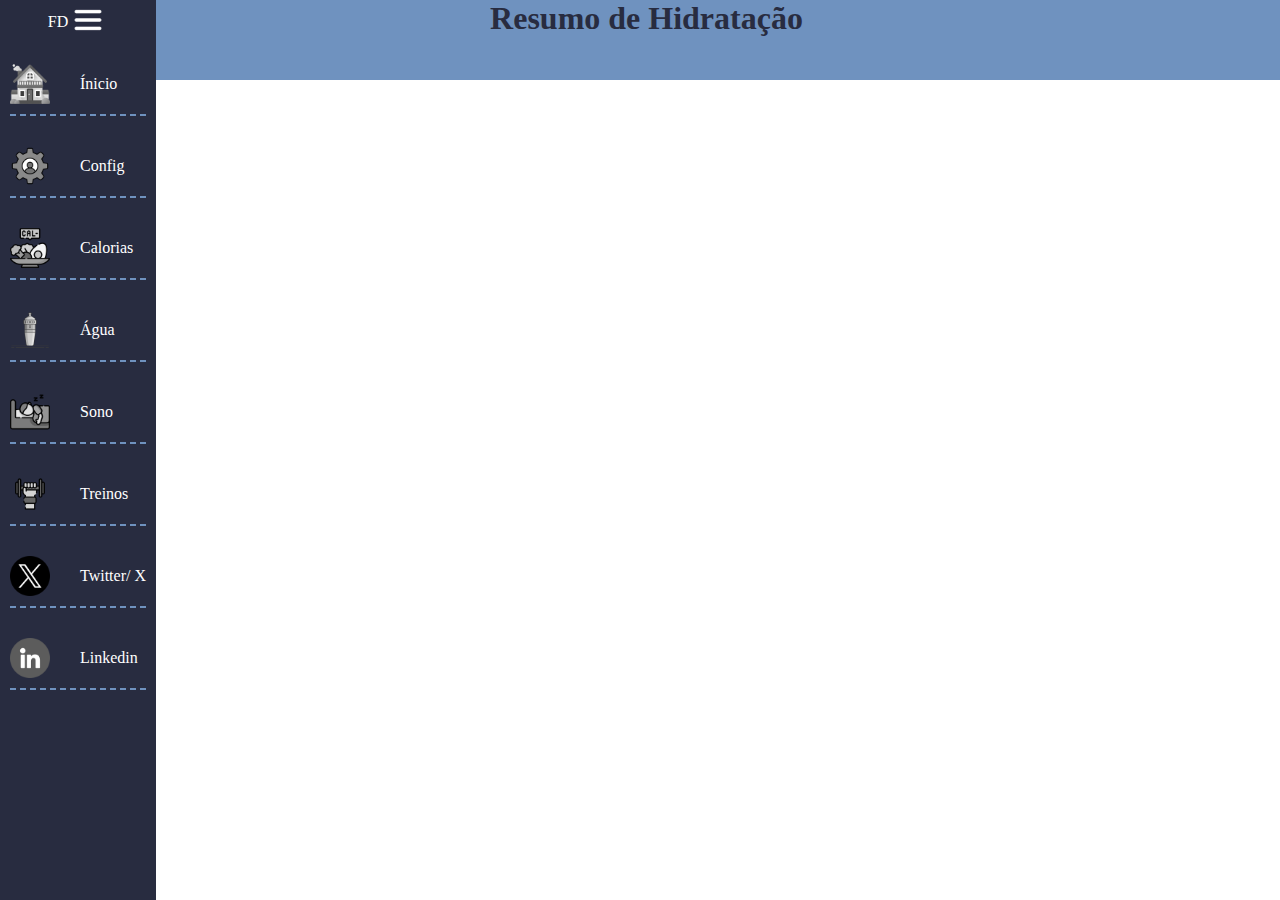
<file: FitLife_/agua.html>
<!DOCTYPE html>
<html lang="en">
  <head>
    <meta charset="UTF-8" />
    <meta name="viewport" content="width=device-width, initial-scale=1.0" />
    <title>Água</title>
    <link rel="stylesheet" href="./styles.css" />
  </head>
  <body>
    <main>
      <input type="checkbox" name="menu" id="menu" />
      <article id="sidebar">
        <div id="container-sidebar">
          <div id="menu-sidebar">
            <p>FD</p>
            <p>Fitness Dashboard</p>
            <label for="menu">
              <img src="./icones/menu.png" alt="" />
            </label>
          </div>

          <a href="">
            <img src="./icones/mansion.png" alt="" />
            Ínicio
          </a>

          <a href="">
            <img src="./icones/config.png" alt="" />
            Config
          </a>

          <a href="">
            <img src="./icones/calories.png" alt="" />
            Calorias
          </a>

          <a href="">
            <img src="./icones/bottle.png" alt="" />
            Água
          </a>

          <a href="">
            <img src="./icones/sleeping.png" alt="" />
            Sono
          </a>

          <a href="">
            <img src="./icones/treino.png" alt="" />
            Treinos
          </a>

          <a href="https://www.twitter.com">
            <img src="./icones/twitter.png" alt="" />
            Twitter/ X
          </a>

          <a href="https://www.linkedin.com">
            <img src="./icones/linkedin.png" alt="" />
            Linkedin
          </a>
        </div>
      </article>

      <div id="container-main">
        <header>
          <h1>Resumo de Hidratação</h1>
        </header>
      </div>
    </main>
  </body>
</html>
</file>
<file: FitLife_/styles.css>
* {
  margin: 0;
  padding: 0;
  box-sizing: border-box;
}

main {
  display: flex;
  justify-content: center;
  height: 80px;
}

#sidebar {
  position: fixed;
  top: 0;
  left: 0;
  display: flex;
  flex-direction: column;
  background-color: #282c40;
  /* width: 70px; */
  height: 100vh;
  padding: 0 10px;
}

#container-sidebar {
  display: flex;
  flex-direction: column;
  align-items: center;
  justify-content: center;
  width: 100%;
}

#container-sidebar a {
  display: flex;
  align-items: center;
  margin: 10px auto;
  width: 100%;
  border-bottom: 2px dashed #6f92bf;
  color: #fff;
  text-decoration: none;
  gap: 30px;
  padding: 10px 0;
}

#container-sidebar > #menu-sidebar a {
  border: none;
}

#container-sidebar img {
  width: 40px;
  filter: grayscale(1);
}

#menu-sidebar {
  display: flex;
  align-items: center;
  justify-content: center;
  width: 100%;
}

#menu-sidebar p {
  color: #fff;
}

:not(#menu:checked)
  ~ #sidebar
  > #container-sidebar
  > #menu-sidebar
  > p:last-of-type {
  display: none;
}

#menu-sidebar a {
  width: fit-content;
  padding: 20px 0;
}

#menu-sidebar img {
  width: 40px;
  filter: invert(1);
}

#container-main {
  width: 100%;
  background-color: #6f92bf;
  color: #282c40;
  text-align: center;
}
</file>
